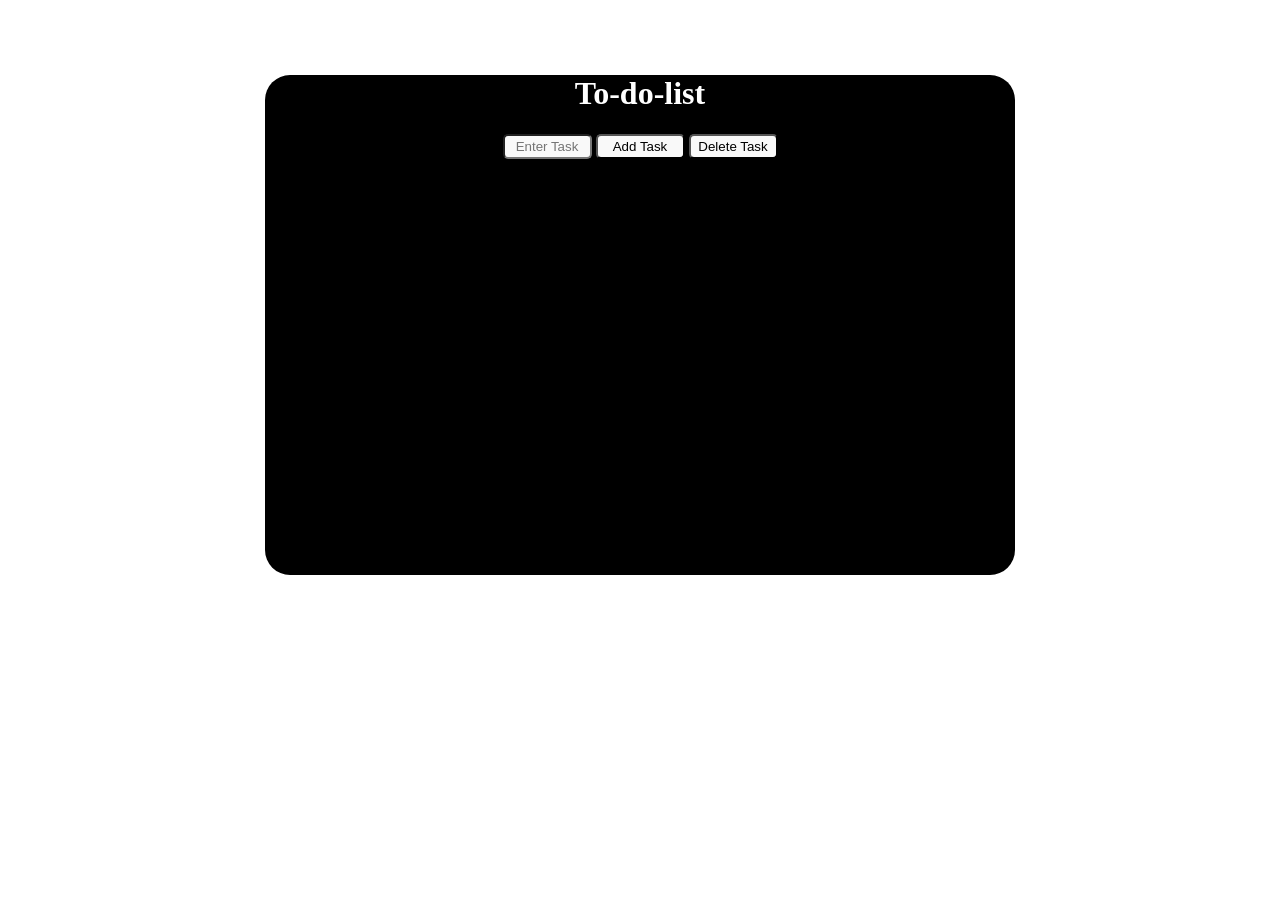
<file: Day-6/index.html>
<!DOCTYPE html>
<html lang="en">
<head>
  <meta charset="UTF-8">
  <meta name="viewport" content="width=device-width, initial-scale=1.0">
  <title>To-do-list</title>
  <link rel="stylesheet" href="style.css">
</head>
<body>
  <div class="container">
<div class="header">
<h1>To-do-list</h1>
<input type="text" placeholder="Enter Task" class="task" id="task-input">
<button class="Add-task" id="Add-task-button">Add Task</button>
<button class="Delete-task" id="Delete-task-button">Delete Task</button>
</div>
<!-- scrollable part only -->
<ul id="tasklist" class="tasklist">

</ul>

</div>
<script src="app.js"></script>
</body>
</html>
</file>
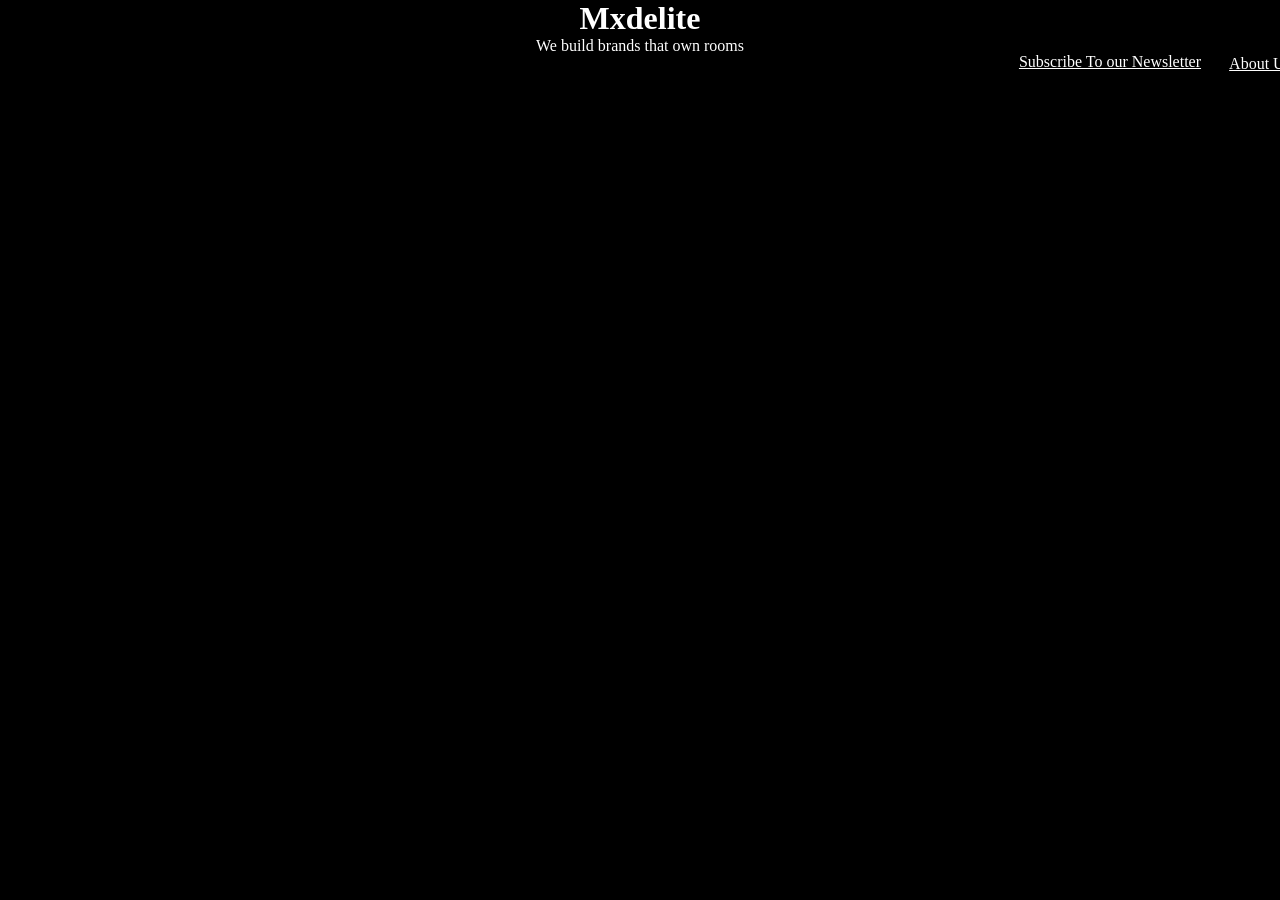
<file: Day-3/day-3project/index.html>
<!DOCTYPE html>
<html lang="en">

<head>
  <meta charset="UTF-8">
  <meta name="viewport" content="width=device-width, initial-scale=1.0">
  <title>Day-3</title>
  <link rel="stylesheet" href="style.css">
  <script src="script.js"></script>
  </script>
</head>

<body>
  <header>
    <h1 class="Mxdelite">Mxdelite</h1>
    <p>We build brands that own rooms</p>
    <a href="About.html" class="About-Us" id="About-Us">About Us</a>
  </header>
  <div class="Form">
    <a href="Newsletter.html" class="Newsletter" id="Newsletter">Subscribe To our Newsletter</a>

  </div>


  </header>


</body>

</html>
</file>
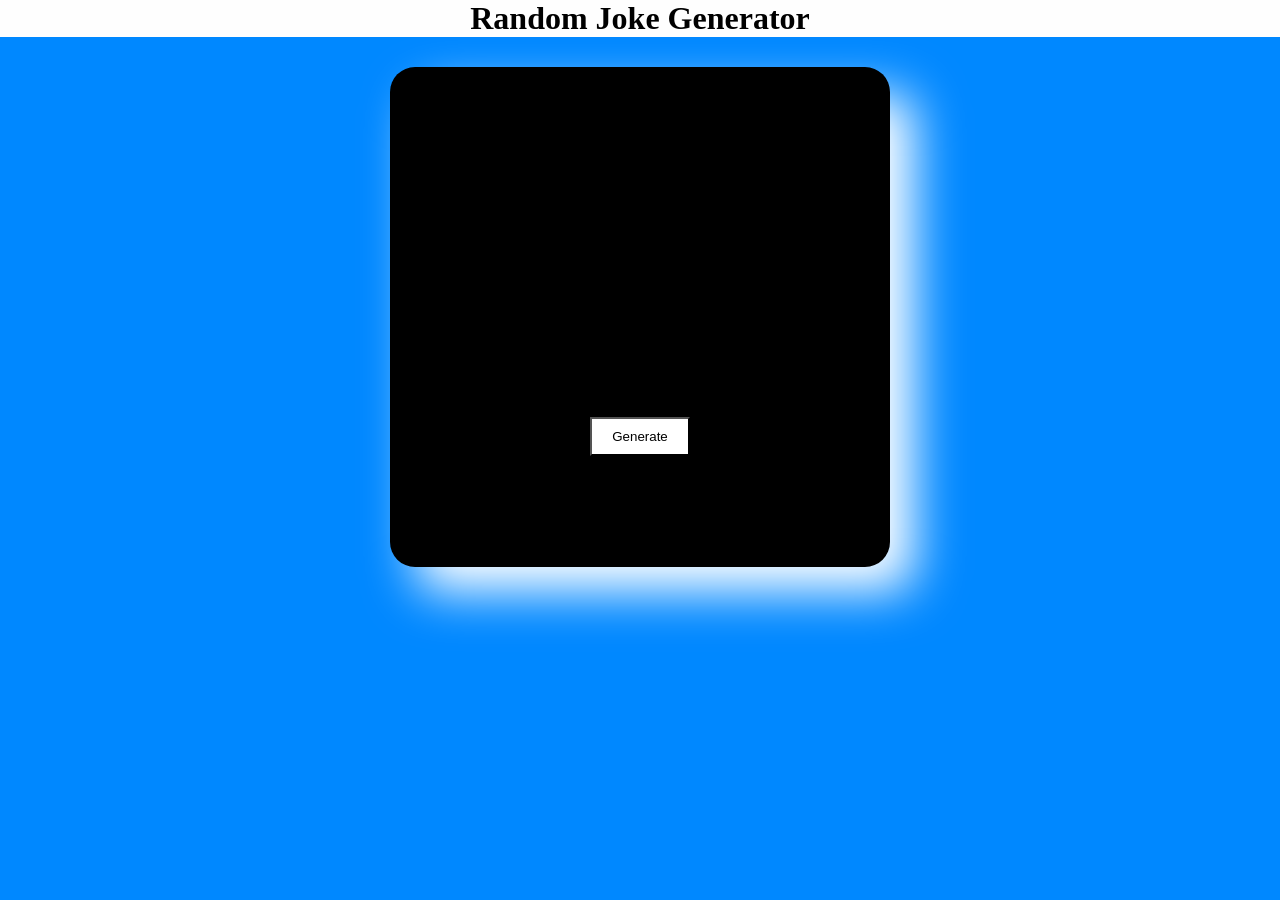
<file: day-5/Day-5 project/index.html>
<!-- Joke Genrator -->
 <!DOCTYPE html>
 <html lang="en">
 <head>
  <meta charset="UTF-8">
  <meta name="viewport" content="width=device-width, initial-scale=1.0">
  <title>Random Joke Generator</title>
  <link rel="stylesheet" href="style.css">
 </head>
 <body>
<h1>Random Joke Generator</h1>
<div id="Joke-container">
  <p id="setup"></p>
  <p id="punchline"></p>
<button class="Joke-button" id="joke-button">Generate</button>
</div>
<script src="app.js"></script>
 </body>
 </html>
</file>
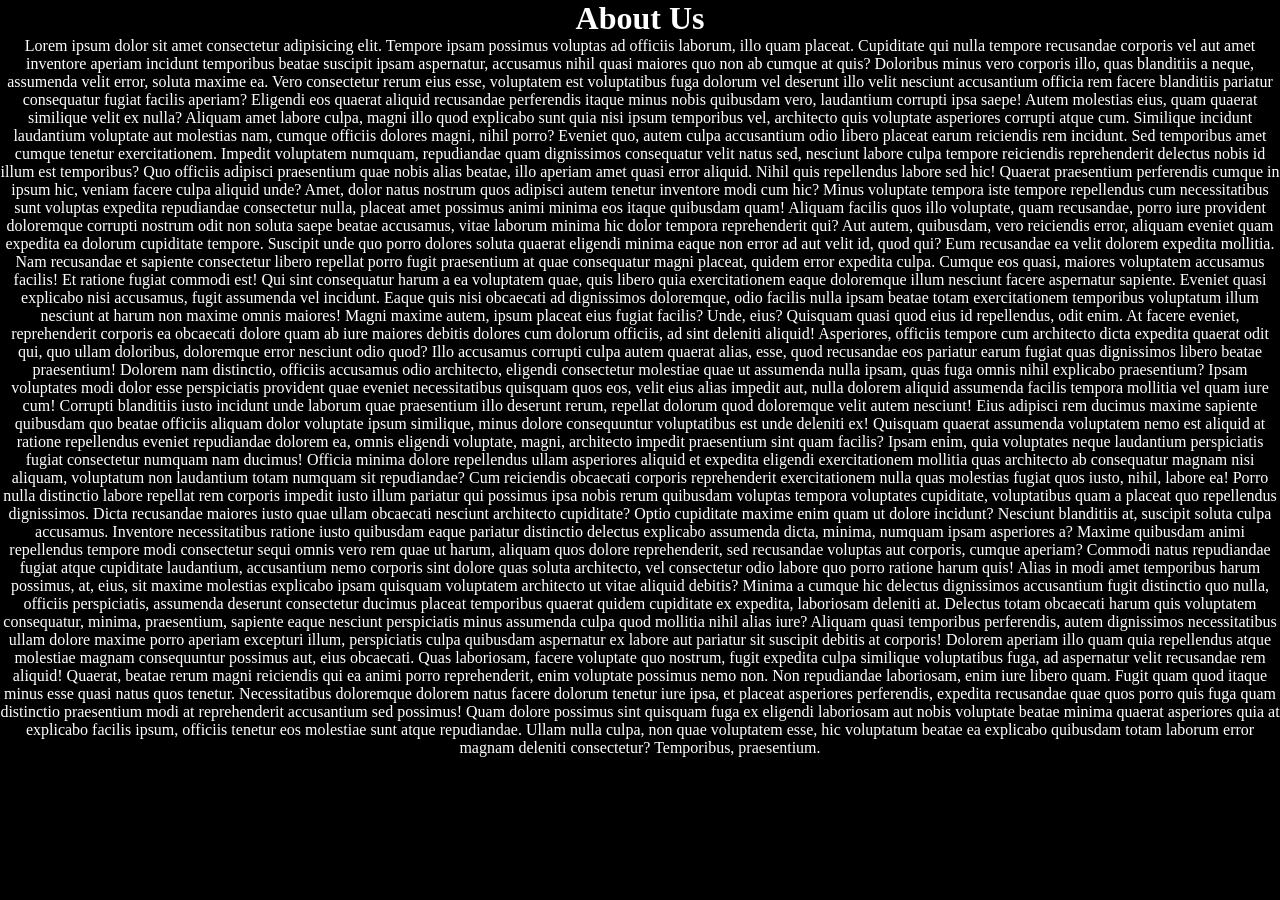
<file: Day-3/day-3project/About.html>
<!DOCTYPE html>
<html lang="en">

<head>
  <meta charset="UTF-8">
  <meta name="viewport" content="width=device-width, initial-scale=1.0">
  <title>About Us</title>
  <link rel="stylesheet" href="style.css">
  <script src="script.js"></script>
</head>

<body class="aboutushtml">
  <header>
    <h1>About Us</h1>
  </header>
  <p>Lorem ipsum dolor sit amet consectetur adipisicing elit. Tempore ipsam possimus voluptas ad officiis laborum, illo
    quam placeat. Cupiditate qui nulla tempore recusandae corporis vel aut amet inventore aperiam incidunt temporibus
    beatae suscipit ipsam aspernatur, accusamus nihil quasi maiores quo non ab cumque at quis? Doloribus minus vero
    corporis illo, quas blanditiis a neque, assumenda velit error, soluta maxime ea. Vero consectetur rerum eius esse,
    voluptatem est voluptatibus fuga dolorum vel deserunt illo velit nesciunt accusantium officia rem facere blanditiis
    pariatur consequatur fugiat facilis aperiam? Eligendi eos quaerat aliquid recusandae perferendis itaque minus nobis
    quibusdam vero, laudantium corrupti ipsa saepe! Autem molestias eius, quam quaerat similique velit ex nulla? Aliquam
    amet labore culpa, magni illo quod explicabo sunt quia nisi ipsum temporibus vel, architecto quis voluptate
    asperiores corrupti atque cum. Similique incidunt laudantium voluptate aut molestias nam, cumque officiis dolores
    magni, nihil porro? Eveniet quo, autem culpa accusantium odio libero placeat earum reiciendis rem incidunt. Sed
    temporibus amet cumque tenetur exercitationem. Impedit voluptatem numquam, repudiandae quam dignissimos consequatur
    velit natus sed, nesciunt labore culpa tempore reiciendis reprehenderit delectus nobis id illum est temporibus? Quo
    officiis adipisci praesentium quae nobis alias beatae, illo aperiam amet quasi error aliquid. Nihil quis repellendus
    labore sed hic! Quaerat praesentium perferendis cumque in ipsum hic, veniam facere culpa aliquid unde? Amet, dolor
    natus nostrum quos adipisci autem tenetur inventore modi cum hic? Minus voluptate tempora iste tempore repellendus
    cum necessitatibus sunt voluptas expedita repudiandae consectetur nulla, placeat amet possimus animi minima eos
    itaque quibusdam quam! Aliquam facilis quos illo voluptate, quam recusandae, porro iure provident doloremque
    corrupti nostrum odit non soluta saepe beatae accusamus, vitae laborum minima hic dolor tempora reprehenderit qui?
    Aut autem, quibusdam, vero reiciendis error, aliquam eveniet quam expedita ea dolorum cupiditate tempore. Suscipit
    unde quo porro dolores soluta quaerat eligendi minima eaque non error ad aut velit id, quod qui? Eum recusandae ea
    velit dolorem expedita mollitia. Nam recusandae et sapiente consectetur libero repellat porro fugit praesentium at
    quae consequatur magni placeat, quidem error expedita culpa. Cumque eos quasi, maiores voluptatem accusamus facilis!
    Et ratione fugiat commodi est! Qui sint consequatur harum a ea voluptatem quae, quis libero quia exercitationem
    eaque doloremque illum nesciunt facere aspernatur sapiente. Eveniet quasi explicabo nisi accusamus, fugit assumenda
    vel incidunt. Eaque quis nisi obcaecati ad dignissimos doloremque, odio facilis nulla ipsam beatae totam
    exercitationem temporibus voluptatum illum nesciunt at harum non maxime omnis maiores! Magni maxime autem, ipsum
    placeat eius fugiat facilis? Unde, eius? Quisquam quasi quod eius id repellendus, odit enim. At facere eveniet,
    reprehenderit corporis ea obcaecati dolore quam ab iure maiores debitis dolores cum dolorum officiis, ad sint
    deleniti aliquid! Asperiores, officiis tempore cum architecto dicta expedita quaerat odit qui, quo ullam doloribus,
    doloremque error nesciunt odio quod? Illo accusamus corrupti culpa autem quaerat alias, esse, quod recusandae eos
    pariatur earum fugiat quas dignissimos libero beatae praesentium! Dolorem nam distinctio, officiis accusamus odio
    architecto, eligendi consectetur molestiae quae ut assumenda nulla ipsam, quas fuga omnis nihil explicabo
    praesentium? Ipsam voluptates modi dolor esse perspiciatis provident quae eveniet necessitatibus quisquam quos eos,
    velit eius alias impedit aut, nulla dolorem aliquid assumenda facilis tempora mollitia vel quam iure cum! Corrupti
    blanditiis iusto incidunt unde laborum quae praesentium illo deserunt rerum, repellat dolorum quod doloremque velit
    autem nesciunt! Eius adipisci rem ducimus maxime sapiente quibusdam quo beatae officiis aliquam dolor voluptate
    ipsum similique, minus dolore consequuntur voluptatibus est unde deleniti ex! Quisquam quaerat assumenda voluptatem
    nemo est aliquid at ratione repellendus eveniet repudiandae dolorem ea, omnis eligendi voluptate, magni, architecto
    impedit praesentium sint quam facilis? Ipsam enim, quia voluptates neque laudantium perspiciatis fugiat consectetur
    numquam nam ducimus! Officia minima dolore repellendus ullam asperiores aliquid et expedita eligendi exercitationem
    mollitia quas architecto ab consequatur magnam nisi aliquam, voluptatum non laudantium totam numquam sit
    repudiandae? Cum reiciendis obcaecati corporis reprehenderit exercitationem nulla quas molestias fugiat quos iusto,
    nihil, labore ea! Porro nulla distinctio labore repellat rem corporis impedit iusto illum pariatur qui possimus ipsa
    nobis rerum quibusdam voluptas tempora voluptates cupiditate, voluptatibus quam a placeat quo repellendus
    dignissimos. Dicta recusandae maiores iusto quae ullam obcaecati nesciunt architecto cupiditate? Optio cupiditate
    maxime enim quam ut dolore incidunt? Nesciunt blanditiis at, suscipit soluta culpa accusamus. Inventore
    necessitatibus ratione iusto quibusdam eaque pariatur distinctio delectus explicabo assumenda dicta, minima, numquam
    ipsam asperiores a? Maxime quibusdam animi repellendus tempore modi consectetur sequi omnis vero rem quae ut harum,
    aliquam quos dolore reprehenderit, sed recusandae voluptas aut corporis, cumque aperiam? Commodi natus repudiandae
    fugiat atque cupiditate laudantium, accusantium nemo corporis sint dolore quas soluta architecto, vel consectetur
    odio labore quo porro ratione harum quis! Alias in modi amet temporibus harum possimus, at, eius, sit maxime
    molestias explicabo ipsam quisquam voluptatem architecto ut vitae aliquid debitis? Minima a cumque hic delectus
    dignissimos accusantium fugit distinctio quo nulla, officiis perspiciatis, assumenda deserunt consectetur ducimus
    placeat temporibus quaerat quidem cupiditate ex expedita, laboriosam deleniti at. Delectus totam obcaecati harum
    quis voluptatem consequatur, minima, praesentium, sapiente eaque nesciunt perspiciatis minus assumenda culpa quod
    mollitia nihil alias iure? Aliquam quasi temporibus perferendis, autem dignissimos necessitatibus ullam dolore
    maxime porro aperiam excepturi illum, perspiciatis culpa quibusdam aspernatur ex labore aut pariatur sit suscipit
    debitis at corporis! Dolorem aperiam illo quam quia repellendus atque molestiae magnam consequuntur possimus aut,
    eius obcaecati. Quas laboriosam, facere voluptate quo nostrum, fugit expedita culpa similique voluptatibus fuga, ad
    aspernatur velit recusandae rem aliquid! Quaerat, beatae rerum magni reiciendis qui ea animi porro reprehenderit,
    enim voluptate possimus nemo non. Non repudiandae laboriosam, enim iure libero quam. Fugit quam quod itaque minus
    esse quasi natus quos tenetur. Necessitatibus doloremque dolorem natus facere dolorum tenetur iure ipsa, et placeat
    asperiores perferendis, expedita recusandae quae quos porro quis fuga quam distinctio praesentium modi at
    reprehenderit accusantium sed possimus! Quam dolore possimus sint quisquam fuga ex eligendi laboriosam aut nobis
    voluptate beatae minima quaerat asperiores quia at explicabo facilis ipsum, officiis tenetur eos molestiae sunt
    atque repudiandae. Ullam nulla culpa, non quae voluptatem esse, hic voluptatum beatae ea explicabo quibusdam totam
    laborum error magnam deleniti consectetur? Temporibus, praesentium.</p>
</body>

</html>
</file>
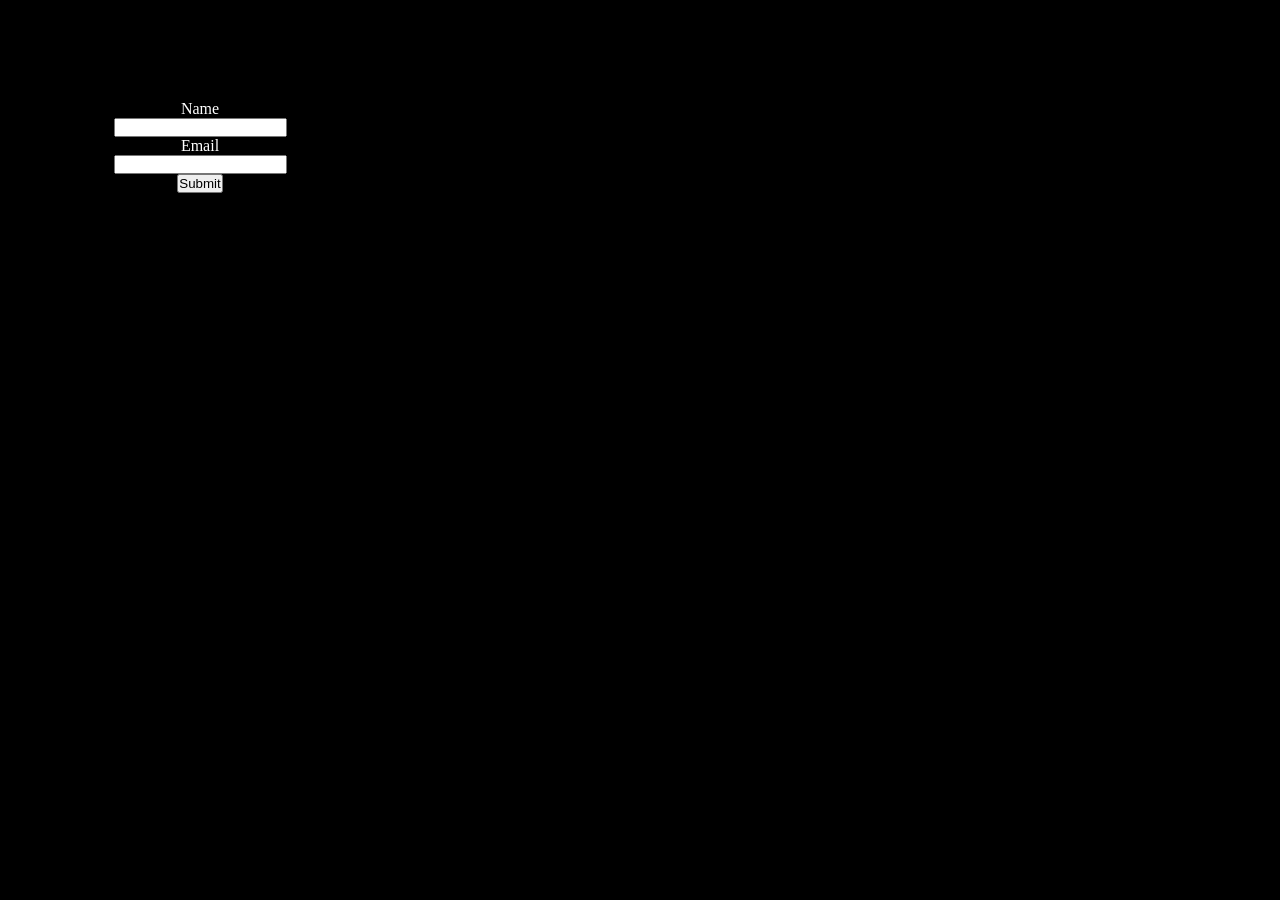
<file: Day-3/day-3project/Newsletter.html>
<!DOCTYPE html>
<html lang="en">
<head>
  <meta charset="UTF-8">
  <meta name="viewport" content="width=device-width, initial-scale=1.0">
  <title>Newsletter</title>
  <link rel="stylesheet" href="style.css">
  <script src="script.js"></script>
</head>
<body class="Newsletter-html">
  <form action="" class="form-newsletter">
    <label for="Name" class="Name">Name</label> <br>
    <input type="text" class="Name" id="Name"> <br>
    <label for="Email" class="Email">Email</label> <br>
    <input type="text" class="Email" id="Email"> <br>
    <input type="submit" value="Submit" class="Submit">
  </form>
</body>
</html>
</file>
<file: Day-6/style.css>
*{
  margin: 0;
  padding: 0;
  box-sizing: border-box;

}
body{
  text-align: center;
  background-color: rgb(255, 255, 255);

}
.container{
  background-color: black;
  color: white;
  width: 750px;
  height: 500px;
  margin: auto;
  margin-top: 75px;
  border-radius: 25px;
  overflow-y: auto;


}
.container::-webkit-scrollbar{
  display: none;
}
.task{
  margin-top: 22px;
  width: 89px;
  height: 25px;
  border-radius: 5px;
  text-align: center;
  background-color: rgb(249, 249, 249);

}
.Add-task, .Delete-task{
  margin-top: 22px;
  width: 89px;
  height: 25px;
  border-radius: 5px;
  text-align: center;
  background-color: rgb(249, 249, 249);
}
.tasklist{
  margin-top: 20px;
  list-style-position: inside;


}
</file>
<file: Day-3/day-3project/style.css>
* {
  margin: 0;
  padding: 0;
  box-sizing: border-box;
}

body {
  background-color: rgb(8, 8, 8);
  text-align: center;
  background-color: rgb(0, 0, 0);
  color: rgb(255, 255, 255);

}

header {
  background-color: rgb(0, 0, 0);
  color: rgb(255, 255, 255);

}

Form {
  margin-top: 100px;
  background-color: rgb(0, 0, 0);
  color: white;
  width: 400px;
  height: 200px;

}

.About-Us {
  color: rgb(255, 255, 255);
  position: relative;
  left: 620px;
}

.Newsletter {
  color: white;
  position: relative;
  bottom: 20px;
  left: 470px;
}

.aboutushtml {
  background-color: black;
  color: white;
}

.Newsletter-html {
  background-color: black;
  color: white;
}
</file>
<file: day-5/Day-5 project/style.css>
*{
  margin: 0;
  padding: 0;
  box-sizing: border-box;
}
body{
  background-color: rgb(0, 136, 255);
  color: rgb(0, 0, 0);
  text-align: center;}


button {
  background-color: rgb(255, 255, 255);
  color: rgb(0, 0, 0);
  margin-top: 350px;
  padding: 10px 20px;
}

h1{
  background-color: rgb(254, 254, 254);
  height: 10x;
}
p{
  font-size: 20px;
  position: relative;
  top: 25px;
}
div{
  background-color: rgb(0, 0, 0);
  color: white;
  width: 500px;
  height: 500px;
  margin: auto;
  margin-top: 30px;
  border-radius: 25px;
  box-shadow: 25px 25px 50px rgb(255, 255, 255);
}
</file>
